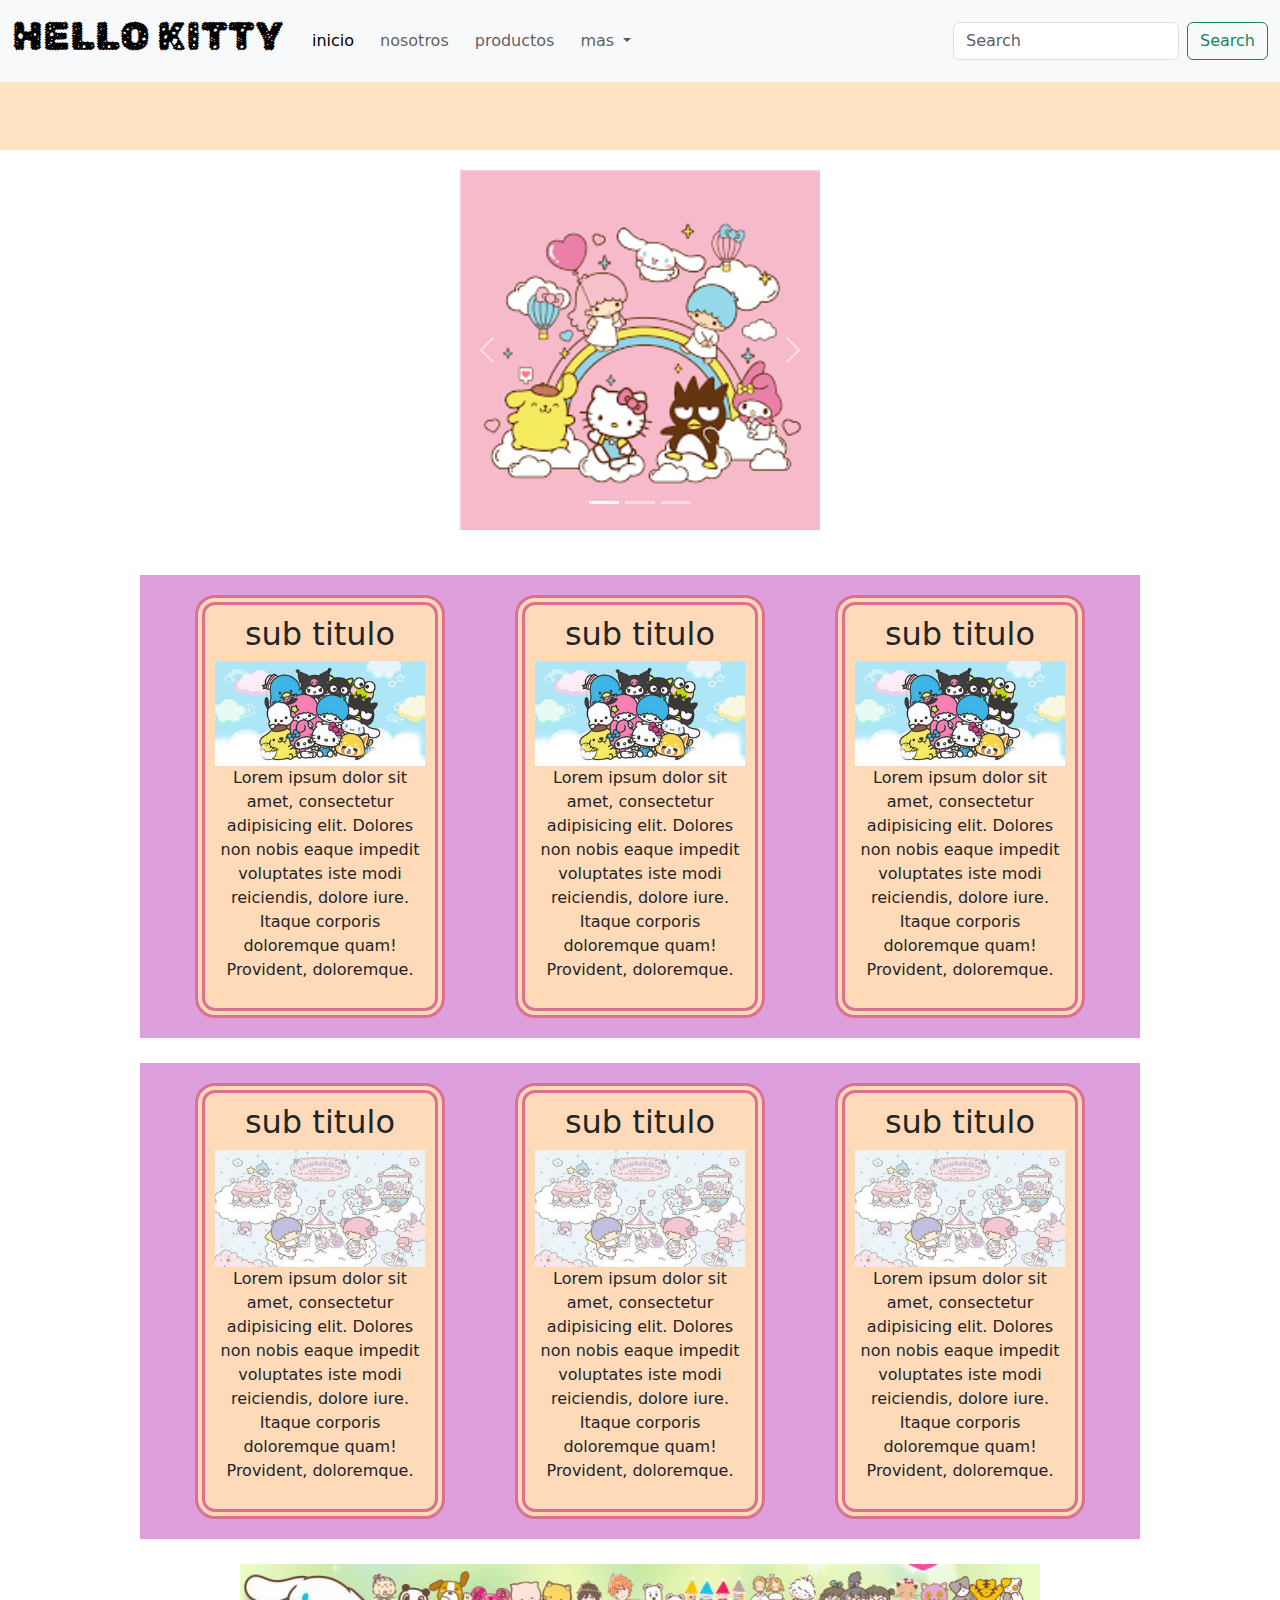
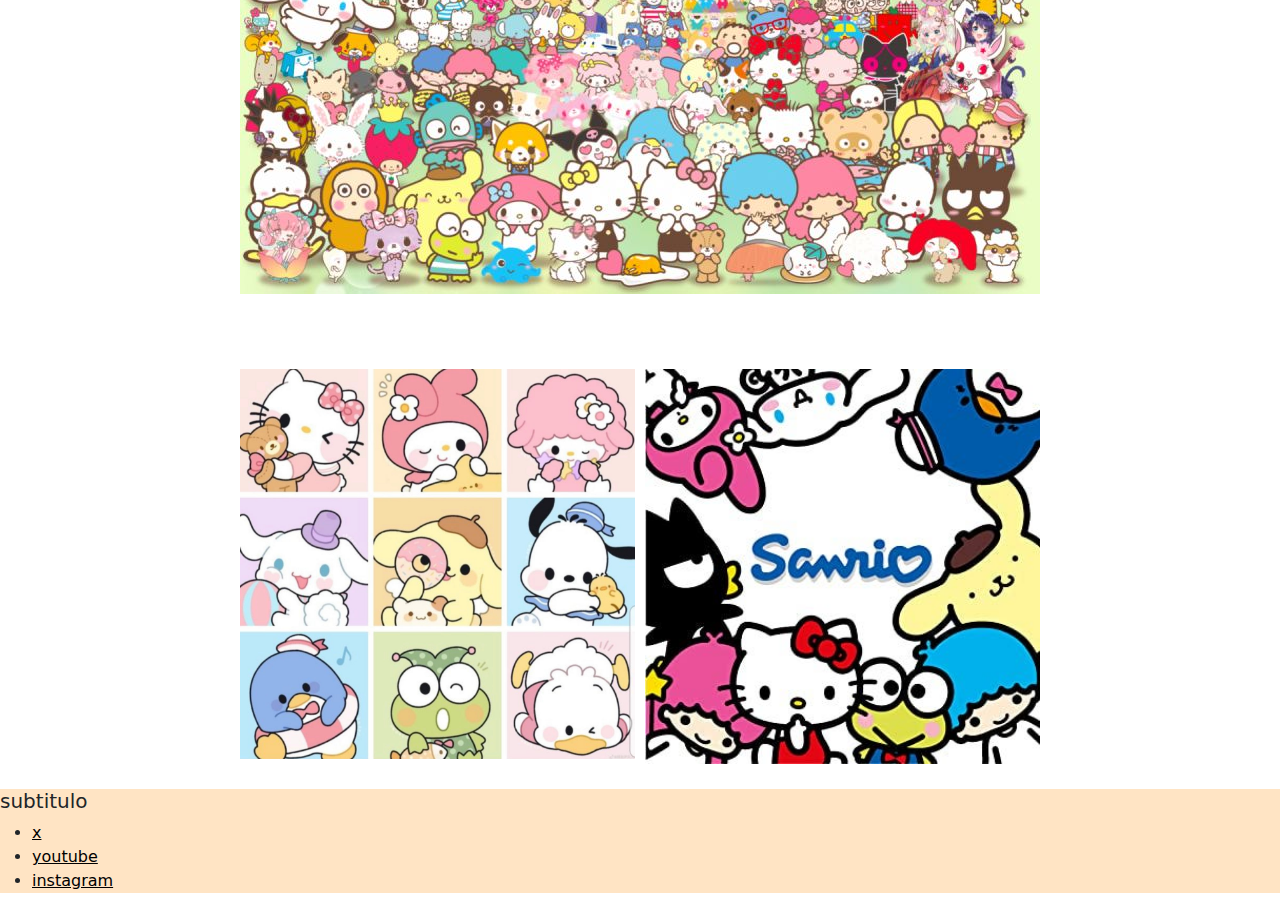
<file: index.html>
<!DOCTYPE html>
<html lang="en">
<head>
    <meta charset="UTF-8">
    <meta name="viewport" content="width=device-width, ini0tial-scale=1.0">
    <link href="https://cdn.jsdelivr.net/npm/bootstrap@5.3.3/dist/css/bootstrap.min.css" rel="stylesheet" integrity="sha384-QWTKZyjpPEjISv5WaRU9OFeRpok6YctnYmDr5pNlyT2bRjXh0JMhjY6hW+ALEwIH" crossorigin="anonymous">
    <link rel="stylesheet" href="./css/styles.css">
    <link rel="preconnect" href="https://fonts.googleapis.com">
    <link rel="preconnect" href="https://fonts.gstatic.com" crossorigin>
    <link href="https://fonts.googleapis.com/css2?family=Dokdo&family=Gamja+Flower&family=Rubik+Gemstones&display=swap" rel="stylesheet">
    

   
 
    <title>web uno</title>
</head>
<body>
       
    
    <header>
      
      
      
        <nav class="navbar navbar-expand-lg bg-body-tertiary">
            <div class="container-fluid justify-content-end">
              <a class="navbar-brand" href="#"><h1 class="rubik-gemstones-regular" >HELLO KITTY</h1></a>
              <button class="navbar-toggler" type="button" data-bs-toggle="collapse" data-bs-target="#navbarSupportedContent" aria-controls="navbarSupportedContent" aria-expanded="false" aria-label="Toggle navigation">
                <span class="navbar-toggler-icon"></span>
              </button>
              <div class="collapse navbar-collapse  " id="navbarSupportedContent">
                <ul class="navbar-nav me-auto mb-2 mb-lg-0">
                  <li class="nav-item">
                    <a class="nav-link active" aria-current="page" href="#">inicio</a>
                  </li>
                  <li class="nav-item">
                    <a class="nav-link" href="./pages/nosotros.html">nosotros</a>
                  </li>
                  <li class="nav-item">
                    <a class="nav-link" href="./pages/productos.html">productos</a>
                  </li>
                  <li class="nav-item dropdown">
                    <a class="nav-link dropdown-toggle" href="#" role="button" data-bs-toggle="dropdown" aria-expanded="false">mas
                      
                    </a>
                    <ul class="dropdown-menu">
                      <li><a class="dropdown-item" href="#">Action</a></li>
                      <li><a class="dropdown-item" href="#">Another action</a></li>
                      <li><hr class="dropdown-divider"></li>
                      <li><a class="dropdown-item" href="#">Something else here</a></li>
                    </ul>
                  </li>
                  
                </ul>
                <form class="d-flex" role="search">
                  <input class="form-control me-2" type="search" placeholder="Search" aria-label="Search">
                  <button class="btn btn-outline-success" type="submit">Search</button>
                </form>
              </div>
            </div>
          </nav>
       
        
    </header>

    <div class="contenedor_caourusel">
      <div id="carouselExampleIndicators" class="carousel slide">
        <div class="carousel-indicators">
          <button type="button" data-bs-target="#carouselExampleIndicators" data-bs-slide-to="0" class="active" aria-current="true" aria-label="Slide 1"></button>
          <button type="button" data-bs-target="#carouselExampleIndicators" data-bs-slide-to="1" aria-label="Slide 2"></button>
          <button type="button" data-bs-target="#carouselExampleIndicators" data-bs-slide-to="2" aria-label="Slide 3"></button>
        </div>
        <div class="carousel-inner">
          <div class="carousel-item active">
            <img src="./img/caourusel11.png" class="d-block w-100" alt="...">
          </div>
          <div class="carousel-item">
            <img src="./img/carousel2.jpeg" class="d-block w-100" alt="...">
          </div>
          <div class="carousel-item">
            <img src="./img/caourusel33.png" class="d-block w-100" alt="...">
          </div>
        </div>
        <button class="carousel-control-prev" type="button" data-bs-target="#carouselExampleIndicators" data-bs-slide="prev">
          <span class="carousel-control-prev-icon" aria-hidden="true"></span>
          <span class="visually-hidden">Previous</span>
        </button>
        <button class="carousel-control-next" type="button" data-bs-target="#carouselExampleIndicators" data-bs-slide="next">
          <span class="carousel-control-next-icon" aria-hidden="true"></span>
          <span class="visually-hidden">Next</span>
        </button>
      </div>
    </div>
    
    <main>
        <section>
            <div>
                <div class="contenedor_limite" >
                   <div class="padre">
                    <div class="card">
                        <h2>sub titulo</h2>
                        <img src="./img/imagenes.jpg" alt="img sanrio 2">
                        <p>Lorem ipsum dolor sit amet, consectetur adipisicing elit. Dolores non nobis eaque impedit voluptates iste modi reiciendis, dolore iure. Itaque corporis doloremque quam! Provident, doloremque.</p>
                   </div> <div class="card">
                    <h2>sub titulo</h2>
                    <img src="./img/imagenes.jpg" alt="img sanrio 2">
                    <p>Lorem ipsum dolor sit amet, consectetur adipisicing elit. Dolores non nobis eaque impedit voluptates iste modi reiciendis, dolore iure. Itaque corporis doloremque quam! Provident, doloremque.</p>
               </div> <div class="card">
                <h2>sub titulo</h2>
                <img src="./img/imagenes.jpg" alt="img sanrio 2">
                <p>Lorem ipsum dolor sit amet, consectetur adipisicing elit. Dolores non nobis eaque impedit voluptates iste modi reiciendis, dolore iure. Itaque corporis doloremque quam! Provident, doloremque.</p>
           </div>
                    </div>
                </div>
            </div>
            
        </section>
        <section>
            <div>
                <div class="contenedor_limite" >
                   <div class="padre">
                    <div class="card">
                        <h2>sub titulo</h2>
                        <img src="./img/images 2.jpg" alt="img sanrio 2">
                        <p>Lorem ipsum dolor sit amet, consectetur adipisicing elit. Dolores non nobis eaque impedit voluptates iste modi reiciendis, dolore iure. Itaque corporis doloremque quam! Provident, doloremque.</p>
                   </div> <div class="card">
                    <h2>sub titulo</h2>
                    <img src="./img/images 2.jpg" alt="img sanrio 2">
                    <p>Lorem ipsum dolor sit amet, consectetur adipisicing elit. Dolores non nobis eaque impedit voluptates iste modi reiciendis, dolore iure. Itaque corporis doloremque quam! Provident, doloremque.</p>
               </div> <div class="card">
                <h2>sub titulo</h2>
                <img src="./img/images 2.jpg" alt="img sanrio 2">
                <p>Lorem ipsum dolor sit amet, consectetur adipisicing elit. Dolores non nobis eaque impedit voluptates iste modi reiciendis, dolore iure. Itaque corporis doloremque quam! Provident, doloremque.</p>
                         </div>
                    </div>
                </div>
            </div>
        </section>
        <section>
            <div class="parent">
                <div class="div1"> 
                    <img src="./img/sanrio.jpeg" alt="">
                </div>
                <div class="div2"> 
                    <img src="./img/IMG_2445.jpeg" alt="">
                </div>
                <div class="div3"> 
                    <img src="./img/sanriiioooo.jpg" alt="">
                </div>
            </div>
        </section>
    </main>
    <footer>
        <div>
            <h5>subtitulo</h5>
            <ul>
                <li><a href="https://x.com/?lang=en">x</a></li>
                <li><a href="https://www.youtube.com/?app=desktop&gl=AR&hl=es"  >youtube</a></li>
                <li><a href="https://www.instagram.com/">instagram</a></li>
            </ul>
        </div>
    </footer>
    
    
    <script src="https://cdn.jsdelivr.net/npm/bootstrap@5.3.3/dist/js/bootstrap.bundle.min.js" integrity="sha384-YvpcrYf0tY3lHB60NNkmXc5s9fDVZLESaAA55NDzOxhy9GkcIdslK1eN7N6jIeHz" crossorigin="anonymous"></script>
</body>
</html>
</file>
<file: css/styles.css>
*{
    margin: 0;
    padding: 0;
    box-sizing: border-box;
}







header{
    background-color: bisque;
    position: relative;
    height: 150px;
    z-index: 1;
    

}
    
 

h1{
    
    left: 10px;
    top: 25px;
    transition: color 3s ease;
}
h1:hover{
    color: palevioletred;
}
nav li{
    display: inline;
     margin: 5px;

}
nav a{
    color: purple;
    text-decoration: none;
}
nav a:hover {
    color: hotpink;
    text-decoration: underline;
}


     


section{
    margin: 25px;
}

a{
    color: black;
}

.contenedor_limite{
    background-color: plum;
    max-width: 1000px;
    margin:  auto;
    padding: 20px;
   
}
 

.contenedor_caourusel{
    max-width: 400px;
    margin: 0 auto;
    padding: 20px;
}

 
img{
    max-width: 100%;
}
.padre {
        display: flex;
        flex-direction: row;
        flex-wrap: wrap-reverse;
        justify-content: space-around;
        align-items: center;
        align-content: center;
    
}
section{
    
    margin: 25px;
}
.card{
    background-color: peachpuff;
    width: 250px;
    border: 10px double palevioletred;
    padding: 10px;
    
    text-align: center;
    border-radius: 20px;
   
}
  footer{
    background-color:bisque;
  }

  
  .rubik-gemstones-regular {
    font-family: "Rubik Gemstones", system-ui;
    font-weight: 400;
    font-style: normal
  }
  
@media screen and (max-width:600px){
    header{
        background-color: bisque;
        position: relative;
        height: 160px;
    }
    h1{
        font-size: 25px;
    }
    nav{
        position: absolute;
        left: 10px;
        top: 60px;    
        
    
    }
    nav li{
        display: block;
    
    }
    
}
  
/*grillas*/
.parent {
    max-width: 800px;
    margin: 0 auto;
    display: grid;
    grid-template-columns: repeat(2, 1fr);
    grid-template-rows: repeat(2, 1fr);
    grid-column-gap: 10px;
    grid-row-gap: 10px;
}
    
.div1 { 
    grid-area: 1 / 1 / 2 / 3; 
}

.div1 img { 
    width: 100%;
}

.div2 { 
    grid-area: 2 / 1 / 3 / 2; 
}

.div2 img { 
   width: 100%;
}

.div3 { 
    grid-area: 2 / 2 / 3 / 3; 
}

.div3 img { 
    width: 100%;
 }
</file>
